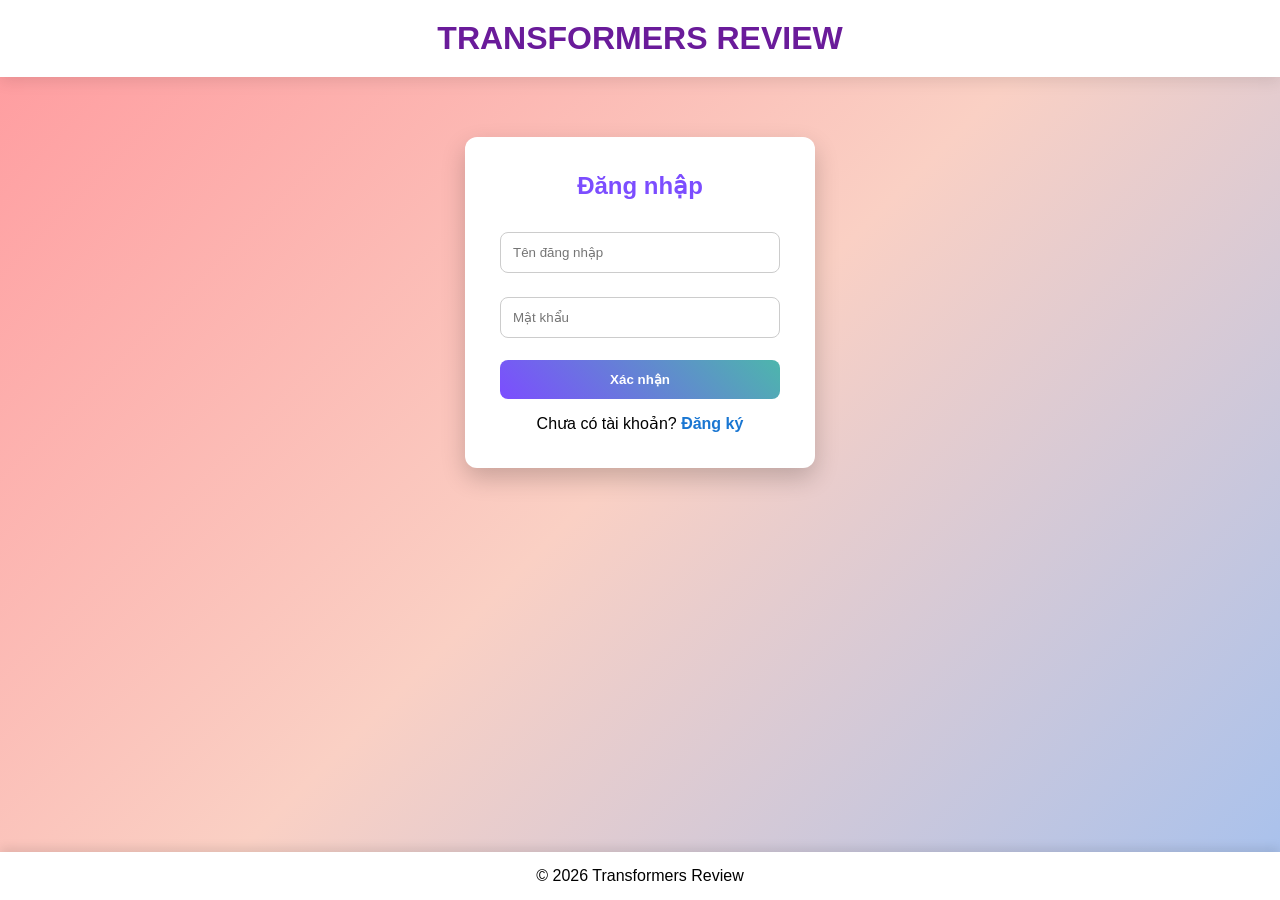
<file: dangkidangnhap.html>
<!DOCTYPE html>
<html lang="vi">
<head>
<meta charset="UTF-8">
<title>Đăng nhập / Đăng ký</title>
<link rel="stylesheet" href="css/style.css">
</head>
<body>

<header class="simple-header">
<h1>TRANSFORMERS REVIEW</h1>
</header>

<div class="login-container">
<h2 id="form-title">Đăng nhập</h2>

<form id="auth-form">
<input type="text" id="username" placeholder="Tên đăng nhập" required>
<input type="password" id="password" placeholder="Mật khẩu" required>
<button type="submit">Xác nhận</button>
</form>

<p id="message"></p>

<p class="switch">
<span id="toggle-text">Chưa có tài khoản?</span>
<a href="#" id="toggle-link">Đăng ký</a>
</p>
</div>

<footer>© 2026 Transformers Review</footer>

<script src="js/dangnhapdangki.js"></script>
</body>
</html>
</file>
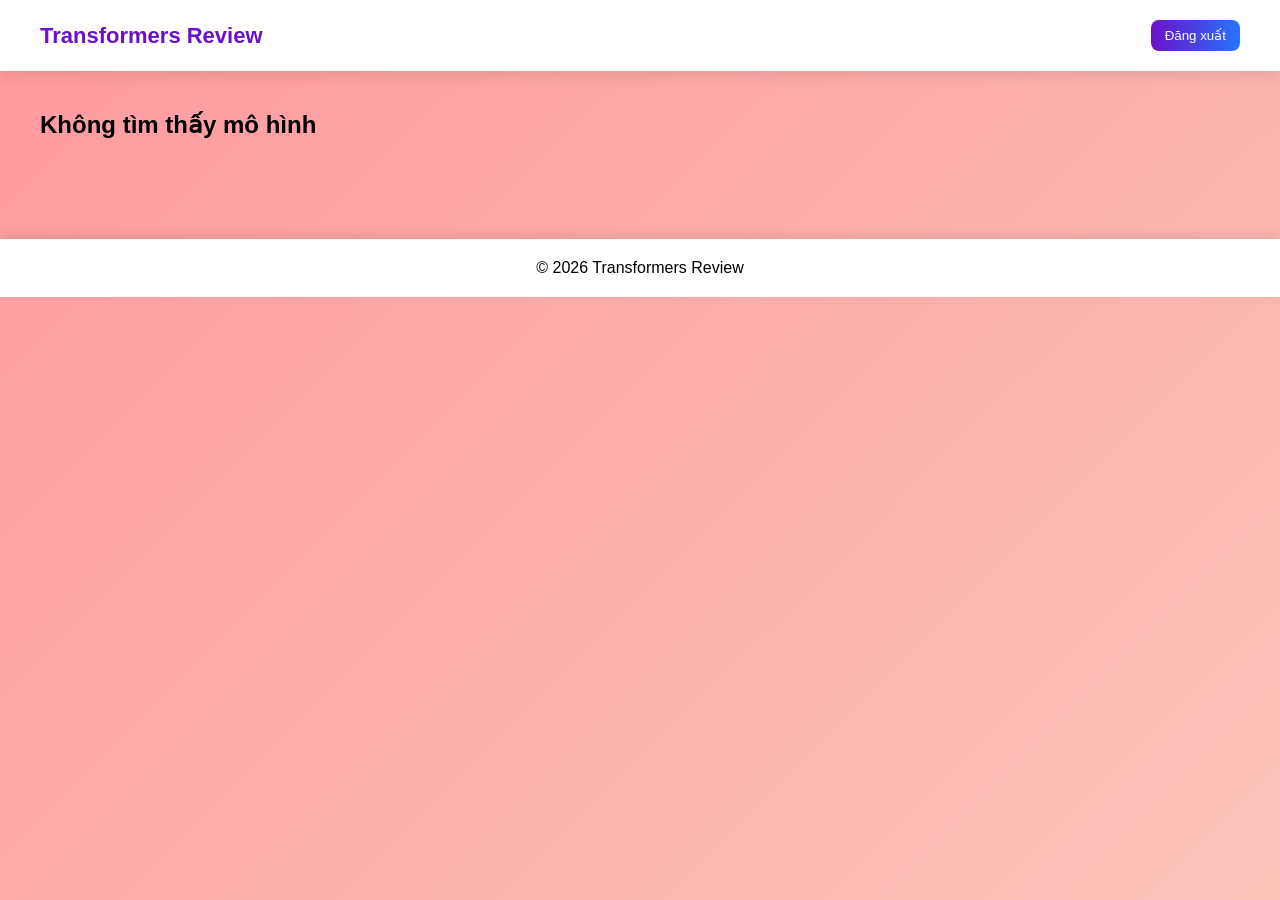
<file: Detail.html>
<!DOCTYPE html>
<html lang="vi">
<head>
<meta charset="UTF-8">
<title>Chi tiết mô hình</title>
<link rel="stylesheet" href="css/Styleindex.css">
</head>

<body>

<header>
<div class="logo">Transformers Review</div>

<div class="user-box">
<span id="current-user"></span>
<button id="logout-btn">Đăng xuất</button>
</div>
</header>

<div id="detailContainer" class="detail-container"></div>

<footer>
© 2026 Transformers Review
</footer>

<script src="js/index.js"></script>
</body>
</html>
</file>
<file: css/style.css>
/* ===== RESET ===== */
*{
    margin:0;
    padding:0;
    box-sizing:border-box;
    font-family: 'Segoe UI', Tahoma, sans-serif;
}

/* ===== BODY ===== */
body{
    min-height:100vh;
    display:flex;
    flex-direction:column;
    background:linear-gradient(135deg,#ff9a9e,#fad0c4,#a6c1ee);
}

/* ===== HEADER ===== */
.simple-header{
    background:white;
    text-align:center;
    padding:20px;
    box-shadow:0 4px 15px rgba(0,0,0,0.1);
}

.simple-header h1{
    color:#6a1b9a;
}

/* ===== LOGIN BOX ===== */
.login-container{
    width:350px;
    background:white;
    margin:60px auto;
    padding:35px;
    border-radius:12px;
    box-shadow:0 10px 25px rgba(0,0,0,0.2);
    text-align:center;
}

.login-container h2{
    margin-bottom:20px;
    color:#7C4DFF;
}

/* ===== INPUT ===== */
.login-container input{
    width:100%;
    padding:12px;
    margin:12px 0;
    border-radius:8px;
    border:1px solid #ccc;
    transition:0.3s;
}

.login-container input:focus{
    border-color:#7C4DFF;
    outline:none;
    box-shadow:0 0 8px rgba(124,77,255,0.4);
}

/* ===== BUTTON ===== */
.login-container button{
    width:100%;
    padding:12px;
    margin-top:10px;
    background:linear-gradient(45deg,#7C4DFF,#4DB6AC);
    border:none;
    color:white;
    font-weight:bold;
    border-radius:8px;
    cursor:pointer;
    transition:0.3s;
}

.login-container button:hover{
    transform:scale(1.05);
}

/* ===== MESSAGE ===== */
#message{
    margin-top:15px;
    font-weight:bold;
}

/* ===== SWITCH ===== */
.switch{
    margin-top:15px;
}

.switch a{
    color:#1976D2;
    font-weight:bold;
    text-decoration:none;
}

.switch a:hover{
    text-decoration:underline;
}

/* ===== FOOTER ===== */
footer{
    margin-top:auto;
    background:white;
    text-align:center;
    padding:15px;
    box-shadow:0 -4px 10px rgba(0,0,0,0.1);
}
/* ===== CARD TRANG CHỦ ===== */
.model{
    background: #f1f1f1;
    padding: 20px;
    border-radius: 20px;
    text-align: center;   /* căn giữa toàn bộ nội dung */
}

/* ẢNH TRANG CHỦ */
.model img{
    width: 220px;
    height: 220px;
    object-fit: cover;
    border-radius: 15px;
    display: block;       /* quan trọng */
    margin: 15px auto;    /* căn giữa ảnh */
}
#content{
    display: flex;
    flex-wrap: wrap;
    justify-content: center;   /* căn giữa toàn bộ card */
    gap: 30px;
}
</file>
<file: css/Styleindex.css>
/* ===== RESET ===== */
*{
margin:0;
padding:0;
box-sizing:border-box;
font-family:'Segoe UI',Tahoma,sans-serif;
}

/* ===== BACKGROUND ===== */
body{
background: linear-gradient(135deg,#ff9a9e,#fad0c4,#fbc2eb,#a6c1ee);
background-size:400% 400%;
animation: gradientBG 15s ease infinite;
min-height:100vh;
}

@keyframes gradientBG{
0%{background-position:0% 50%;}
50%{background-position:100% 50%;}
100%{background-position:0% 50%;}
}

/* ================================= */
/* ===== HEADER TRẮNG ===== */
/* ================================= */

header{
background:white;
padding:20px 40px;
display:flex;
justify-content:space-between;
align-items:center;
box-shadow:0 4px 15px rgba(0,0,0,0.1);
}

.logo{
font-size:22px;
font-weight:bold;
color:#6a11cb;
}

.user-box{
display:flex;
align-items:center;
gap:15px;
}

#logout-btn{
padding:8px 14px;
border:none;
border-radius:8px;
background:linear-gradient(90deg,#6a11cb,#2575fc);
color:white;
cursor:pointer;
transition:0.3s;
}

#logout-btn:hover{
opacity:0.8;
}

/* ================================= */
/* ===== TRANG CHỦ GRID ===== */
/* ================================= */

.container{
max-width:1200px;
margin:40px auto;
display:grid;
grid-template-columns:repeat(auto-fit,minmax(260px,1fr));
gap:30px;
padding:20px;
}

.model{
background:white;
border-radius:20px;
padding:20px;
box-shadow:0 10px 30px rgba(0,0,0,0.1);
transition:0.3s;
text-align:center;
}

.model:hover{
transform:translateY(-8px);
box-shadow:0 15px 40px rgba(0,0,0,0.2);
}

.model img{
width:100%;
height:240px;
object-fit:cover;
border-radius:15px;
margin-bottom:10px;
}

.model h2{
color:#6a11cb;
font-size:18px;
margin-bottom:10px;
}

.model p{
font-size:14px;
margin-bottom:10px;
color:#444;
}

.model a{
display:inline-block;
padding:8px 15px;
border-radius:8px;
background:linear-gradient(90deg,#6a11cb,#2575fc);
color:white;
text-decoration:none;
transition:0.3s;
}

.model a:hover{
opacity:0.8;
}

/* ================================= */
/* ===== TRANG CHI TIẾT ===== */
/* ================================= */

.detail-container{
padding:40px;
}

/* Layout ảnh + intro nằm ngang */
.detail-top{
display:flex;
justify-content:center;
align-items:flex-start;
gap:40px;
margin-bottom:30px;
flex-wrap:wrap;
}

.detail-img img{
width:300px;
border-radius:15px;
box-shadow:0 10px 25px rgba(0,0,0,0.2);
}

.detail-info{
background:white;
padding:25px;
border-radius:20px;
box-shadow:0 10px 30px rgba(0,0,0,0.1);
width:350px;
text-align:left;
}

.detail-info h2{
color:#6a11cb;
margin-bottom:10px;
}

.detail-info p{
margin-bottom:10px;
}

.intro{
font-style:italic;
margin-bottom:15px;
}

/* ================================= */
/* ===== REVIEW BOX TRẮNG ===== */
/* ================================= */

.review{
background:white;
padding:15px;
margin:15px auto;
width:60%;
border-radius:15px;
box-shadow:0 6px 15px rgba(0,0,0,0.15);
text-align:left;
}

.review strong{
font-size:16px;
}

.review button{
margin-right:8px;
padding:6px 12px;
border:none;
border-radius:6px;
cursor:pointer;
}

.review button:first-of-type{
background:#4CAF50;
color:white;
}

.review button:last-of-type{
background:#f44336;
color:white;
}

/* ===== FORM REVIEW ===== */

.review-form{
background:white;
padding:20px;
width:60%;
margin:20px auto;
border-radius:15px;
box-shadow:0 6px 15px rgba(0,0,0,0.15);
text-align:center;
}

.review-form input,
.review-form select,
.review-form textarea{
width:90%;
padding:8px;
margin-bottom:10px;
border-radius:8px;
border:1px solid #ccc;
}

.review-form button{
padding:8px 16px;
border:none;
border-radius:8px;
background:linear-gradient(90deg,#6a11cb,#2575fc);
color:white;
cursor:pointer;
}

/* ================================= */
/* ===== FOOTER TRẮNG ===== */
/* ================================= */

footer{
background:white;
text-align:center;
padding:20px;
margin-top:60px;
box-shadow:0 -4px 10px rgba(0,0,0,0.1);
font-weight:500;
}
</file>
